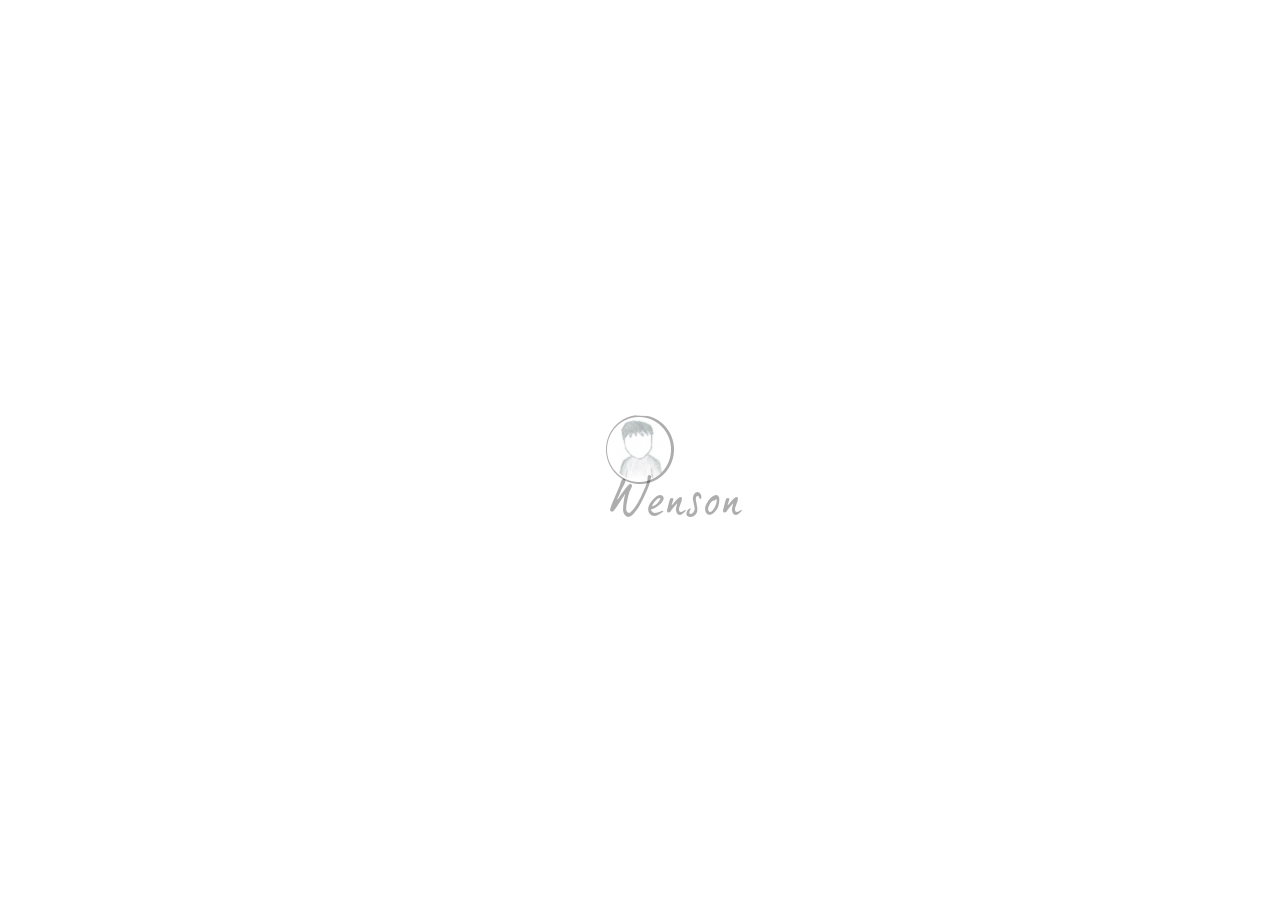
<file: index.html>
<!DOCTYPE html>

<html>

	<head>

		<meta charset='UTF-8'>
		<title>Wenson Hsieh</title>
		<link rel='stylesheet' href='stylesheet.css' type='text/css'>
		<link rel='stylesheet' href='http://fonts.googleapis.com/css?family=Bad+Script' type='text/css'>
	</head>

	<body>
		
		<script type='text/javascript' src='jquery-2.0.0.min.js'></script>
		<script type='text/javascript' src='jquery-ui-1.10.3.min.js'></script>

		<div class='panel' id='gomoku'>
			<div class='content'>
				<br>
				<div class='heading'>gomoku</div>
				<img class='divider' src='icons/divider.png'></img>
				<br>
				<br>
				<p>
					Started in Summer 2012, GomokuAI was one of my early attempts at AI design. Gomoku is played on a large (~20 by 20) board, and the winner is the first to place 5 consecutive pieces before the opponent.
				</p>
				<p>
					The AI performs a game tree search to depth 4, increased by alpha-beta pruning. An evaluation function gives rewards to sequences of 2 or more pieces, but gives large bonuses to multiple sequences of 3 or more pieces. This encourages aggressive behavior when no moves are apparent, and causes the AI to 'trap' its opponent into unblockable attacks.
				</p>
				<p>
					You can download an executable .jar of the game <a href='#' id='gomoku-dl'>here</a>. Future plans include using neural networks to implement and this minimax algorithm to train a learning agent.
				</p>
				<br><br>
				<div class='exp-div'>
					<img class='exp-img' src='images/gomoku.png'></img>
				</div>
				<br>
				<br>
				<br>
			</div>
		</div>

		<div class='panel' id='dygraph'>
			<div class='content'>
				<br>
				<div class='heading'>dygraph</div>
				<img class='divider' src='icons/divider.png'></img>
				<br>
				<br>
				<p>
					Dygraph is a Facebook app and Java applet that visualizes a user's immediate social network as an animated graph.
				</p>
				<p>
					The app explores the user's Facebook network by first querying the user's wall feed, then querying the walls of friends mentioned in the feed, and so on. A physics engine runs concurrently, moving the nodes such that groups of close friends appear as clusters.
				</p>
				<p>
					I developed Dygraph back when I thought Swing was the coolest thing in the world <sup>1</sup>. I implemented both the data structures and physics engine on my own, and used Java2D for the animations; I also studied and implemented a variety of algorithms, including force-directed layout (also used on this website) and community partitioning in graphs <sup>2</sup>. Other features include Facebook status comparison using AlchemyAPI to extract keywords from statuses.
				</p>
				<div>
					<p class='sup-pg'>
						<sup>1. I still think Swing and Java2D are pretty neat.
						</sup>
						<br>
						<sup>2. On a side note: Dygraph is currently my largest personal project, weighing in at 7000+ lines.
						</sup>
					</p>
				</div>
				<br><br>
				<div class='exp-div'>
					<img class='exp-img' src='images/dygraph-1.png'></img>
				</div>
				<br><br>
				<div class='exp-div'>
					<img class='exp-img' src='images/dygraph-2.png'></img>
				</div>
				<br><br>
				<div class='exp-div'>
					<img class='exp-img' src='images/dygraph-3.png'></img>
				</div>
				<br><br>
				<div class='exp-div'>
					<img class='exp-img' src='images/dygraph-statuses.png'></img>
				</div>
				<br>
				<br>
				<br>
			</div>
		</div>

		<div class='panel' id='qwop'>
			<div class='content'>
				<br>
				<div class='heading'>Q(wop)</div>
				<img class='divider' src='icons/divider.png'></img>
				<br>
				<br>
				<p>
					Q(wop), also known as qwop-ai, is a learning agent I developed to solve a physics-based walking game. You can find the game <a href='#' id='qwop-app'>here</a>. Use the Q,W,O and P keys to move the ragdoll, and see how far you can get!
				</p>
				<p>
					After taking Intro to AI (CS188), I was inspired to write an AI to tackle the brilliantly frustrating flash game QWOP. Unable to find a free non-flash port of the game, I wrote my own walking game in Javascript using the JBox2D physics engine and HTML5 canvas &mdash; similar to the original game, the player controls 4 keys: Q,W,O and P, which rotate the hip and knee joints of a ragdoll.
				</p>
				<p>
					The learning agent combines two primary techniques: reinforcement learning and artificial neural networks.
				</p>
				<p>
					For the former, I implemented and ran a supervised Q-learning algorithm for roughly 10 hours to map states (as described by six features) and actions to utilities. While this yielded good results for a majority of the states, the agent would often get "confused" when presented with states it had only seen once, twice, or never before.
				</p>
				<p>
					I addressed this issue by using neural networks to learn patterns in data taken from successful steps taken by the Q-learning AI. After collecting thousands of datapoints, I implemented a basic feed-forward ANN with a single hidden layer and used back-propagation to train weights and biases. The result is a neural network capable of guessing which outputs (a combination of Q,W,O,and P) might be appropriate for a given state.
				</p>
				<p>
					This results in a walking agent that (1) relies generally on a lookup table of Q-values to determine its next move, and (2) uses a neural network as a fallback when the Q-values are unknown or otherwise not converged.
				</p>
				<p>
					In an ideal world, this AI would sprint 100m without breaking a sweat. Unfortunately, there are some areas (i.e. the neural network) that I have yet to optimize. While the AI has walked 70+ meters without tipping over, it still has trouble taking its first step from time to time. I suspect that the ANN might be overfitting, and I'm definitely taking a closer look sometime in the near future.
				</p>
				<br><br>
				<div class='exp-div'>
					<img class='exp-img' src='images/qwop-1.png'></img>
				</div>
				<br><br>
				<div class='exp-div'>
					<img class='exp-img' src='images/qwop-2.png'></img>
				</div>
				<br><br>
				<div class='exp-div'>
					<img class='exp-img' src='images/qwop-3.png'></img>
				</div>
				<br>
				<br>
				<br>
			</div>
		</div>

		<div class='panel' id='pweb'>
			<div class='content'>
				<br>
				<div class='heading'>Personal Website</div>
				<img class='divider' src='icons/divider.png'></img>
				<br>
				<br>
				<p>
					You're looking at it right now! I came up with the idea for my website while working on Dygraph, the Facebook friend network visualizer. I reimplemented the force-directed layout algorithm using Javascript and canvas. For the popup panels, I used HTML, CSS and a hint of jQuery.
				</p>
				<p>
					Rather than the sleek "Web 2.0" look and feel of most modern websites, I opted for a more washed-out, vintage art style. I hand-drew and/or used GIMP to create all graphics on this website (except for the Github and LinkedIn logos). Nodes and edges of the graph are meant to appear as if they were sketched on paper. Additionally, the locations of all nodes are randomly generated &mdash; the physics engine repositions the graph in real time as it converges to an optimum arrangement.
				</p>
			</div>
		</div>

		<div class='panel' id='about'>
			<div class='content'>
				<br>
				<div class='heading'>about</div>
				<img class='divider' src='icons/divider.png'></img>
				<br>
				<br>
				<p>
					Hi. My name is Wenson, and I'm a third-year EECS major at UC Berkeley. When I'm not butting heads against problem sets, I like to brainstorm ideas for small projects and hacks. When I'm not doing either of the above, I'm busy implementing one of these ideas. Among other things, I have a budding interest in machine learning, <a href='#' id='about-algo'>fancy graph algorithms</a>, social data analysis, and web design (read: messing around with canvas).
				</p>
				<p>
					I initially learned to program in Java and built my first apps using Java2D, Swing, and applets. My earliest example is a D&amp;D character and stat tracking application I wrote for my friends to simplify combat. It is currently preserved in all its hard-coded glory <a href='#' id='about-dnd'>on my Github</a>. 
				</p>
				<p>
					I eventually moved on to HTML, CSS and Javascript. Coming from a Java2D background, much of my work (e.g. this website) involves giant interactive canvases. As of Summer 2013, I've been learning more CSS and jQuery techniques, as well as building web applications using node.js, Express and MongoDB. 
				</p>
				<p>
					Click on the nodes for more information, and click on my name to see the animated graph in action. Click anywhere to close this panel.
				</p>
			</div>
		</div>

		<canvas id='main'></canvas>

		<script type='text/javascript' src='canvasgraph-min.js'></script>

	</body>

</html>
</file>
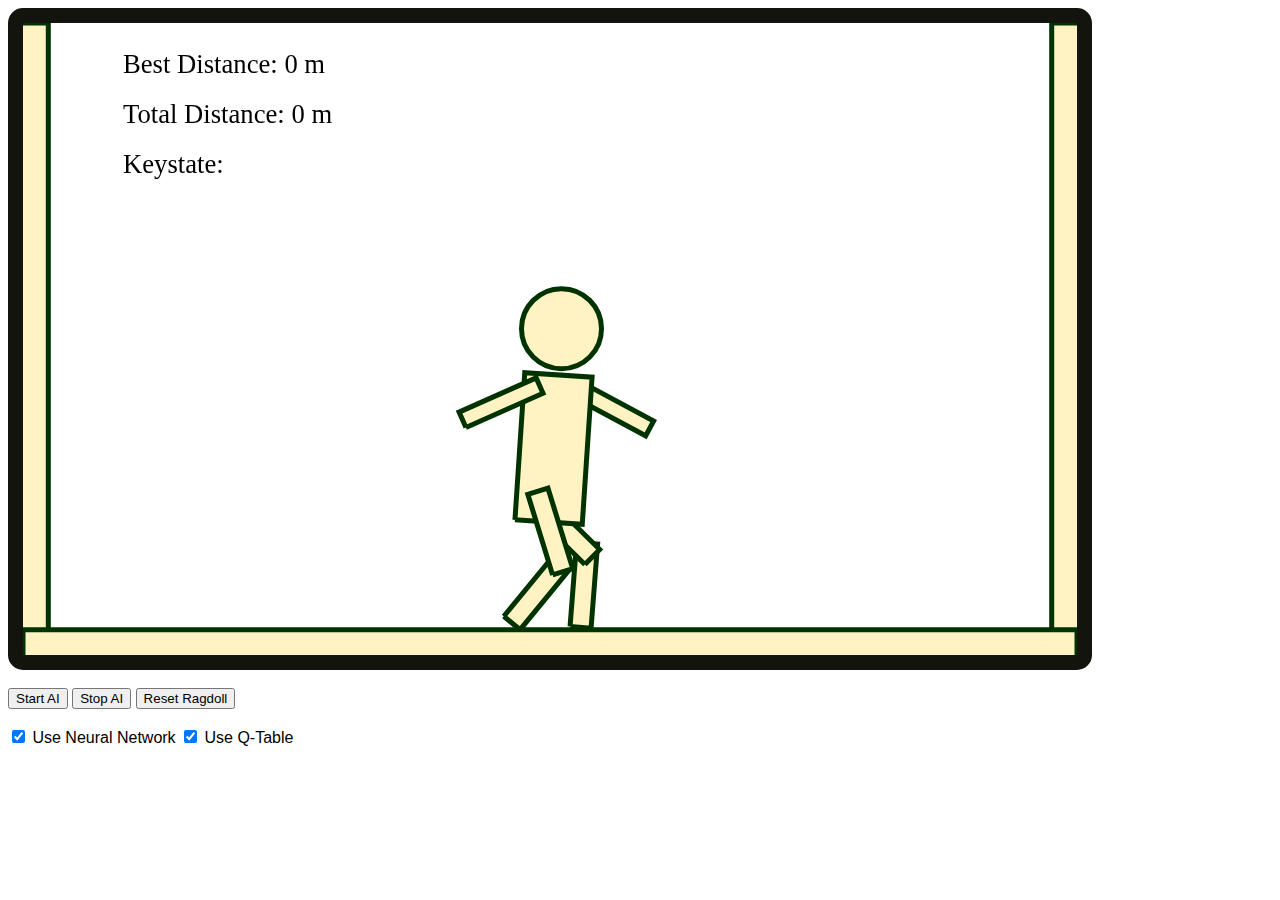
<file: app/game.html>
<head>
    <title>Q(wop)</title>
    <!-- Import Box2D JS -->
	<script type='text/javascript' src='js/lib/Box2d-min.js'></script>
    <script type='text/javascript' src='js/lib/jquery-2.0.0.min.js'></script>
    <!-- CSS -->
    <style type='text/css'>
        #canvas {
            border-radius:15px;
            border:15px solid #14140f;
        }

        * {
            font-family: Arial;
        }
    </style>

</head>

<body>

    <canvas id='canvas'></canvas>
    <script type='text/javascript' src='js/game-min.js'></script>
    <script type='text/javascript' src='js/neuralnet-min.js'></script>
    <script type='text/javascript' src='js/walk-neural-min.js'></script>

    <br><br>
    <button onclick='startAI()' id='startbtn'>
        Start AI
    </button>
    <button onclick='stopAI()' id='stopbtn'>
        Stop AI
    </button>
    <button onclick='resetRunner()' id='resetbtn'>
        Reset Ragdoll
    </button>
    <br><br>
    <input id='nn_chk' type='checkbox' checked='checked'>
        Use Neural Network
    </input>
    <input id='qt_chk' type='checkbox' checked='checked'>
        Use Q-Table
    </input>

    <script>
    $('#nn_chk').click( function() {
        if ($('#nn_chk').is(':checked')) {
            NN_WEIGHT = 10
        } else {
            NN_WEIGHT = 0
        }
    })
    $('#qt_chk').click( function() {
        if ($('#qt_chk').is(':checked')) {
            QT_WEIGHT = 1
        } else {
            QT_WEIGHT = 0
        }
    })
    </script>

</body>
</file>
<file: stylesheet.css>
@font-face {
    font-family: 'joecasual';
    src: url('fonts/joe5casual.ttf');
}

html,body {
	margin: 0;
	overflow-y:hidden;
	overflow-x:hidden;
}

/**{border: blue dashed 1px;}*/

#main {
	width:100%;
	height:100%;
}

a:link {/* unvisited link */
	text-decoration:none;
	color:#777777;
}

a:visited {/* visited link */
	text-decoration:none;
	color:#777777;
}

a:hover {/* mouse over link */
	text-decoration:none;
	color:#222222;
}

a:active {/* selected link */
	text-decoration:none;
	color:#000000;
}

.heading {
	font-size: 40px;
	font-family: 'joecasual';
}

.panel {
    overflow-y: auto;
    overflow-x: hidden;
	font-size: 24px;
	padding: 10pt;
	font-family: 'Bad Script';
	width:50%;
	height:80%;
	/*background-image: url('whitepaper.jpg');*/
	background-color:rgba(255,255,255,0.9);
	box-shadow:3px 3px 3px #000000;
	position: fixed;
	top:0px;
	left:0px;
	text-align: center;
}

.content {
	margin-left: 25px;
	margin-right: 25px;
	margin-bottom: 25px;
}

.divider {
	opacity: 0.4;
}

.sup-pg {
	text-align:left;
	font-size: 16px;
}

.exp-div {
	box-shadow: 3px 3px 3px #222222;
	width:100px;
	height:100px;
	margin-right: auto;
	margin-left: auto;
	opacity: 0.5;
}

.exp-img {
	width: 100%;
	height: 100%;
}

::-webkit-scrollbar {
    width: 12px;
}
 
::-webkit-scrollbar-track {
    -webkit-box-shadow: inset 0 0 6px rgba(0,0,0,0.3); 
    -webkit-border-radius: 10px;
    border-radius: 10px;
}

::-webkit-scrollbar-thumb {
    -webkit-border-radius: 10px;
    border-radius: 10px;
    background: rgba(155,155,155,0.8); 
    -webkit-box-shadow: inset 0 0 6px rgba(0,0,0,0.5); 
}
::-webkit-scrollbar-thumb:window-inactive {
	background: rgba(155,155,155,0.1); 
}
</file>
